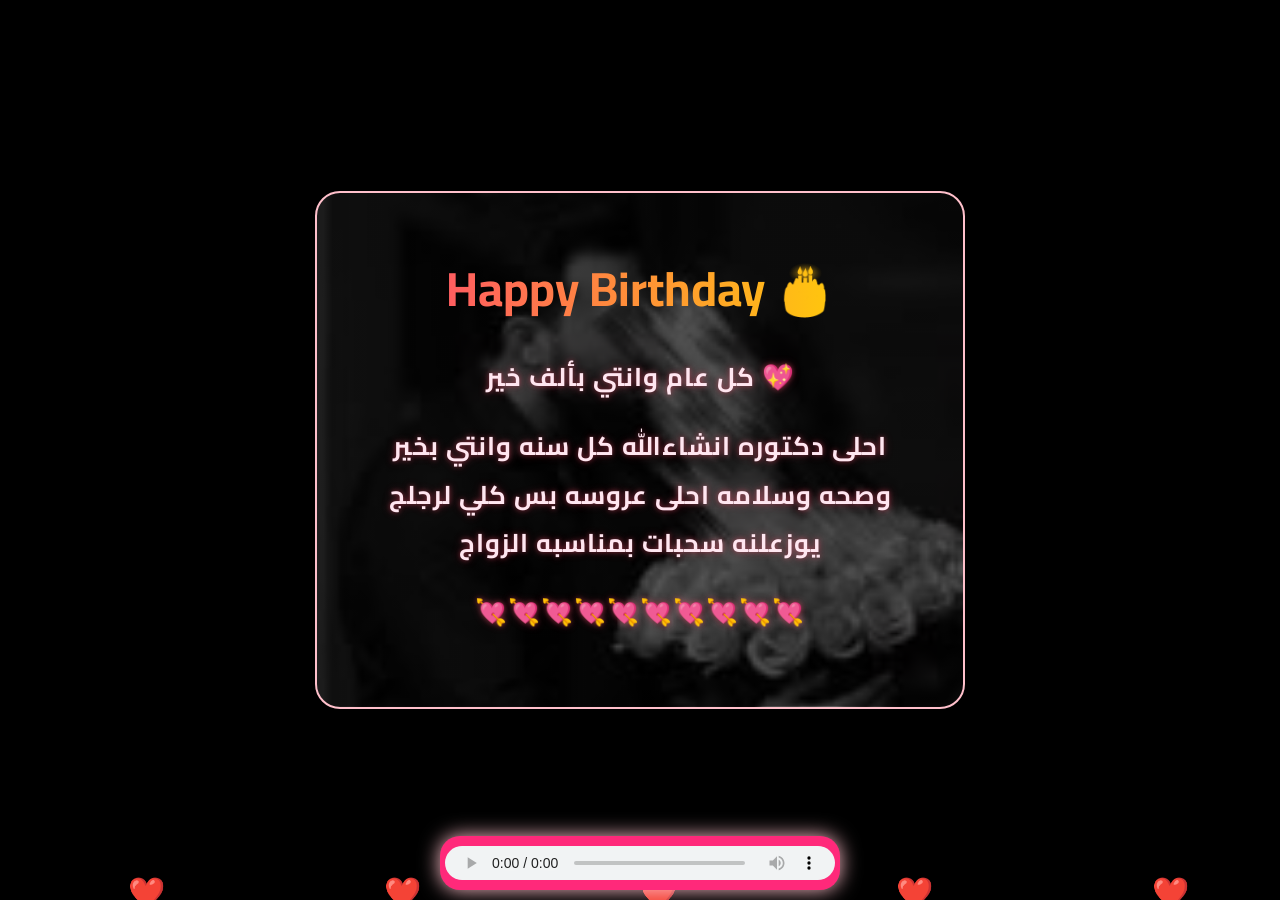
<file: index.html>
<!DOCTYPE html>
<html lang="ar">
<head>
  <meta charset="UTF-8">
  <meta name="viewport" content="width=device-width, initial-scale=1.0">
  <title>Happy Birthday 🎂</title>

  <link href="https://fonts.googleapis.com/css2?family=Cairo&display=swap" rel="stylesheet">
  <link rel="stylesheet" href="master.css"> 
  <link rel="stylesheet" href="https://cdnjs.cloudflare.com/ajax/libs/font-awesome/6.5.0/css/all.min.css">
</head>

<body>

<!-- 🎬 INTRO -->
<div class="intro" id="intro">
  Happy Birthday 🎂💖خالتييي
</div>



<!-- 🎇 CONFETTI -->
<div class="confetti"></div>

<!-- 💖 MAIN CARD -->
<div class="container">
  <div class="card">

    <h1 class="typing">Happy Birthday 🎂</h1>

    <p class="typing fade-up">كل عام وانتي بألف خير 💖</p>
    
    <p class="fade-up">
      احلى دكتوره انشاءالله كل سنه وانتي بخير وصحه وسلامه احلى عروسه بس كلي لرجلج يوزعلنه سحبات بمناسبه الزواج
    </p> 
    <div class="music-player">
      <audio controls loop autoplay>
        <source src="song4.m4a" type="audio/mpeg">
      </audio>
    </div>
     <p class="fade-up">💘💘💘💘💘💘💘💘💘💘</p>
 

<!-- 💓 HEARTS -->
<div class="hearts">
  <span>❤️</span>
  <span>❤️</span>
  <span>❤️</span>
  <span>❤️</span>
  <span>❤️</span>
  <span>❤️</span>
  <span>❤️</span>
  <span>❤️</span>
</div>

<script src="main.js"></script>
</body>
</html>
</file>
<file: master.css>
*{
  margin:0;
  padding:0;
  box-sizing:border-box;
  font-family:'Cairo',sans-serif;
}

body{
  background:black;
  overflow:hidden;
}

/* 🎬 INTRO */
.intro{
  position:fixed;
  top:0;
  left:0;
  width:100%;
  height:100vh;
  background: #000;
  color: #ff297a;
  display:flex;
  justify-content:center;
  align-items:center;
  font-size:clamp(1.5rem,5vw,3rem);
  z-index:9999;
  animation:fadeOut 2s forwards;
  animation-delay:2.5s;
}

@keyframes fadeOut{
  to{
    opacity:0;
    visibility:hidden;
  }
}

/* 💖 CONTAINER */
.container{
  height:100vh;
  display:flex;
  justify-content:center;
  align-items:center;
}

/* 🎂 CARD */
.card{
  background:
    linear-gradient(rgba(0,0,0,.6),rgba(0,0,0,.6)),
    url('p5.jpg');

  background-size:cover;
  background-position:center;

  border:2px solid pink; 
  
  width: clamp(300px, 90%, 650px);  /* 🔥 صار أكبر */
  min-height: 240px;               /* 🔥 ارتفاع يعطي فخامة */

  border-radius:25px;
  padding:50px 70px;
  text-align:center;
  color:white;
  position: relative;
  overflow: hidden;
  animation: float 3s infinite ease-in-out,
             glow 2s infinite alternate;
} 


.card::before{
  content:"";
  position:absolute;
  top:0;
  left:-100%;
  width:100%;
  height:100%;

  background: linear-gradient(120deg,transparent,rgba(255,255,255,0.2),transparent);

  animation: shineCard 4s infinite;
}

@keyframes shineCard{
  0%{ left:-100% }
  100%{ left:100% }
}

/* ✨ TEXT */
h1{
  font-size: clamp(2rem,5vw,3rem);

  background: linear-gradient(90deg, #ff4d6d, gold, #ff4d6d);
  background-size: 200%;

  -webkit-background-clip: text;
  -webkit-text-fill-color: transparent;

  animation: shine 4s linear infinite;
}

@keyframes shine{
  0%{ background-position: 0%; }
  100%{ background-position: 200%; }
}
.card p{
  font-size: clamp(1.4rem,2.5vw,1.6rem);
  line-height: 1.9;
  color: #ffe6f0;
  font-weight: bold;
  letter-spacing: 1px;
  margin: 20px 0;
  text-shadow:
    0 0 5px rgba(255,77,109,0.4),
    0 0 10px rgba(255,77,109,0.3);
}
.fade-up{
  opacity:0;
  transform: translateY(30px);
  animation: fadeUp 1s forwards;
}

.fade-up:nth-child(1){ animation-delay: 1s; }
.fade-up:nth-child(2){ animation-delay: 2.5s; }
.fade-up:nth-child(3){ animation-delay: 4s; }

@keyframes fadeUp{
  to{
    opacity:1;
    transform: translateY(0);
  }
}
.icons{
  display:flex;
  justify-content:center;
  gap:20px;
  margin-bottom:20px;
}

.icons i{
  font-size:28px;
  color:#ff4d6d;
  background:#fff;
  padding:12px;
  border-radius:50%;
  box-shadow:0 0 15px rgba(255,77,109,0.5);
  transition:.4s;
}

.icons i:hover{
  transform:rotateY(360deg) scale(1.2);
  background:#ff4d6d;
  color:white;
}
.subtitle{
  margin-bottom:20px;
}

/* 🎁 ICONS */
.icons{
  font-size:30px;
  margin-bottom:20px;
}

/* 🎀 BUTTON */
.card a{
  display:inline-block;
  padding:10px 25px;
  background:#ff4d6d;
  color:white;
  border-radius:30px;
  text-decoration:none;
  transition:.3s;
}

.card a:hover{
  transform:scale(1.1);
  background:#ff297a;
}

/* 💡 ANIMATIONS */
@keyframes float{
  0%,100%{transform:translateY(0)}
  50%{transform:translateY(-15px)}
}

@keyframes glow{
  from{box-shadow:0 0 20px #ff4d6d;}
  to{box-shadow:0 0 60px pink;}
}
.hearts{ 
  font-size: 14px; 
  color: #ff297a;
}
/* 💓 HEARTS */
.hearts span{
  position:fixed;
  bottom:-20px;
  font-size:30px;
  animation:rise 3s linear infinite;
}

.hearts span:nth-child(1){left:10%;}
.hearts span:nth-child(2){left:30%;}
.hearts span:nth-child(3){left:50%;}
.hearts span:nth-child(4){left:70%;}
.hearts span:nth-child(5){left:90%;}

@keyframes rise{
  to{
    transform:translateY(-110vh);
    opacity:0;
  }
}

/* 🎇 CONFETTI */
.confetti span{
  position:fixed;
  width:10px;
  height:10px;
  top:-10px;
  animation:fall linear infinite;
}

@keyframes fall{
  to{
    transform:translateY(110vh) rotate(360deg);
  }
} 
.music-player{
  position: fixed;
  bottom: 0;
  left: 0;
  width: 100%;

  display: flex;
  justify-content: center;
  align-items: center;

  padding: 10px;

 


  z-index: 999; 
  margin-top: 30px;
}

.music-player audio{
  width: clamp(250px,60%,400px);
  border-radius: 20px; 
  box-shadow: 0 0px 20px pink; 
  background-color: #ff297a; 
  padding: 10px 5px;
}
</file>
